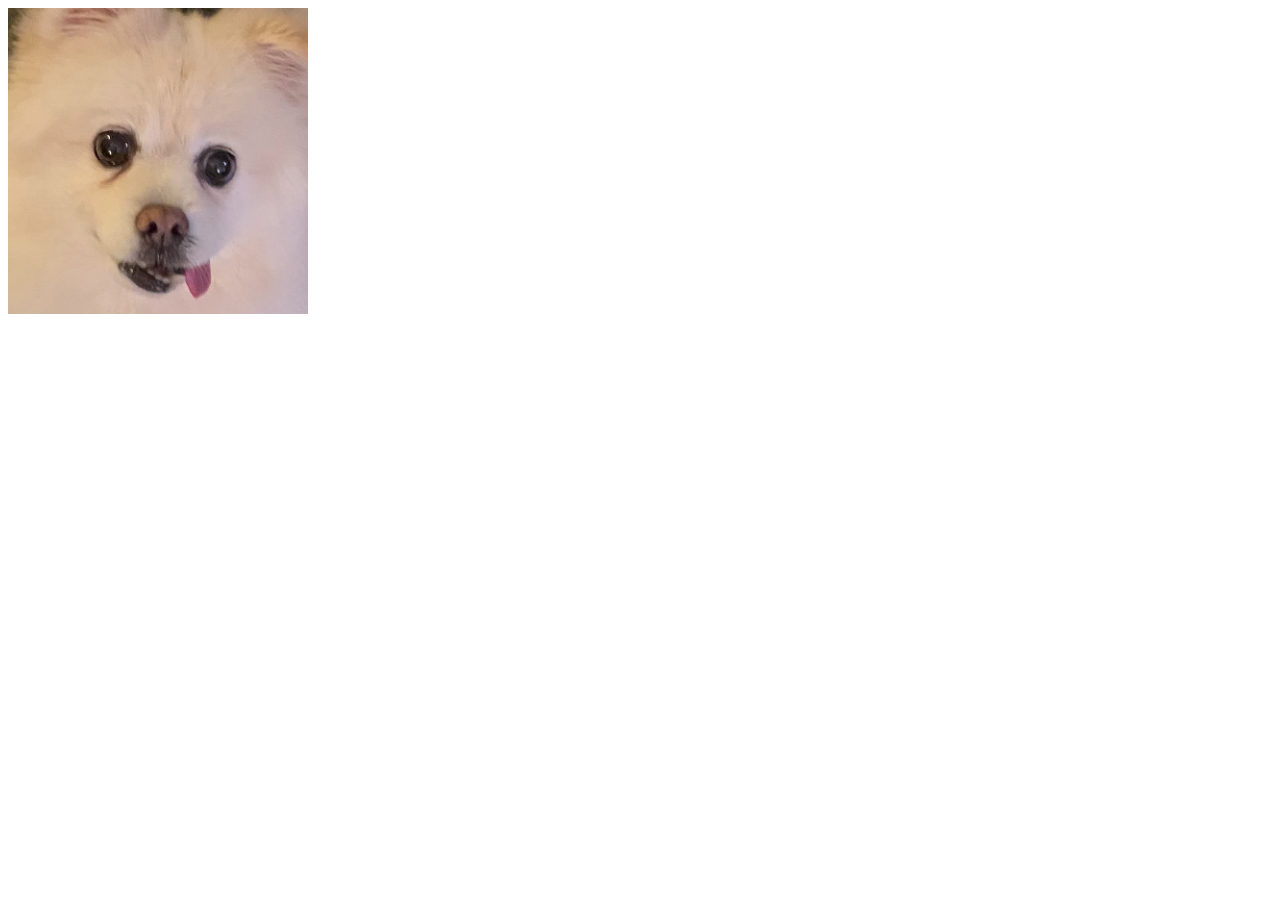
<file: popup.html>
<!DOCTYPE html>
<html lang="en">
<head>
    <meta charset="UTF-8">
    <meta name="viewport" content="width=device-width, initial-scale=1.0">
    <title>We love dogs!</title>
</head>
<body>
    <img src="images/dog.png" style="width:300px;" />
</body>
</html>
</file>
